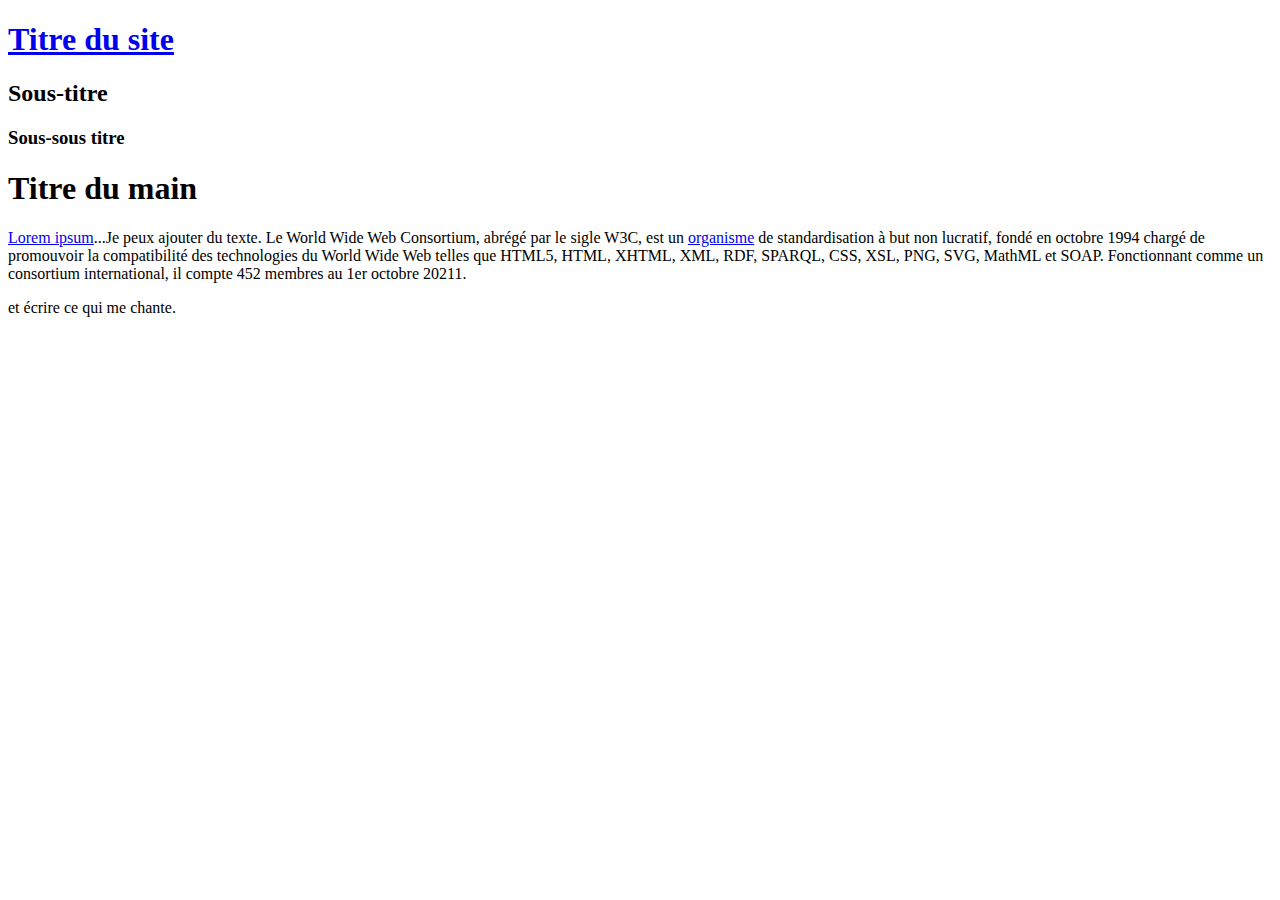
<file: HTML/html-intro/Index.html>
<!DOCTYPE html>
<html lang="fr-fr">
    <head>
        <meta charset="utf-8">
        <title>Test 1</title>
    </head>

    <body>
        <header>
            <h1><a href="Index.html">Titre du site</a>
            </h1>
            <h2>Sous-titre</h2>
            <h3>Sous-sous titre</h3>
        </header>
        <main>
            <h1>Titre du main</h1>
            <p><a href="https://www.ikea.fr">Lorem ipsum</a>...Je peux ajouter du texte.
                Le World Wide Web Consortium, abrégé par le sigle W3C, est un <a href="//www.cnrtl.fr">organisme</a>  de standardisation à but non lucratif, 
                fondé en octobre 1994 chargé de promouvoir la compatibilité des technologies du World Wide Web telles que 
                HTML5, HTML, XHTML, XML, RDF, SPARQL, CSS, XSL, PNG, SVG, MathML et SOAP. Fonctionnant comme un consortium international, il compte 452 membres au 1er octobre 20211.
            </p>
            <p>et écrire ce qui me chante.</p>

        </main>
        <footer>
            

        </footer>

    </body>
</html>
</file>
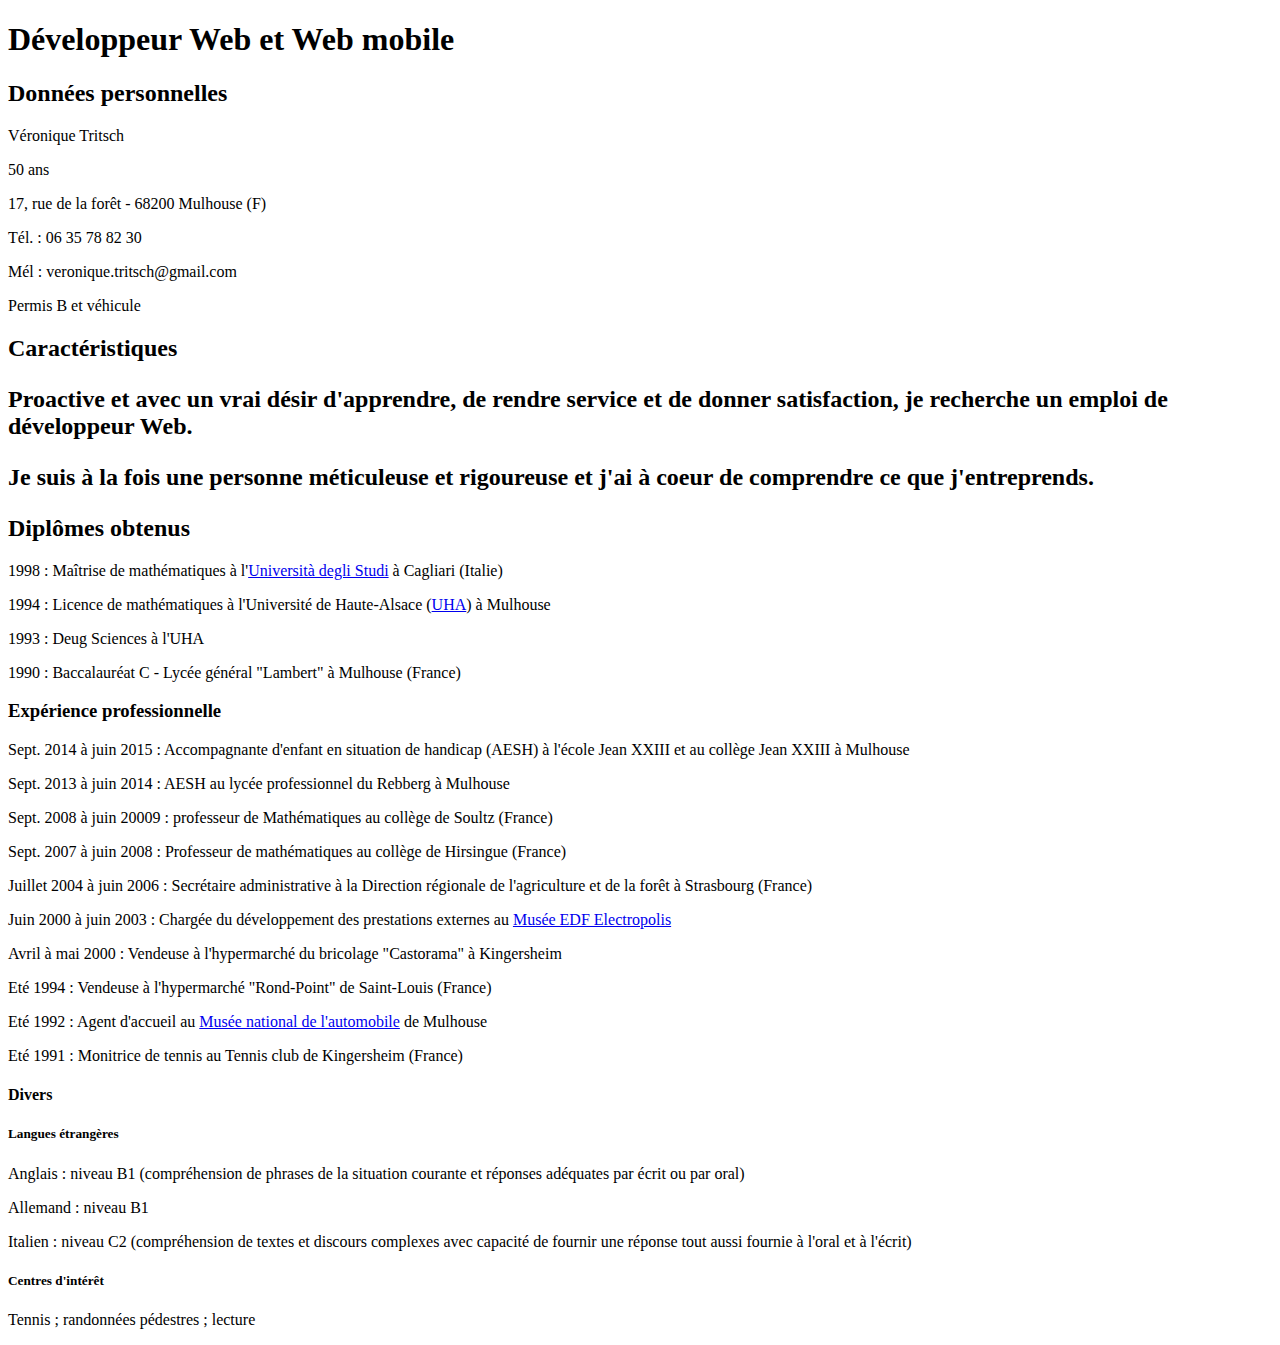
<file: HTML/CV test.html>
<!DOCTYPE html>
<html lang="fr">
<head>
    <meta charset="utf-8">
    <title>CV de VT</title>
</head>
<body>
    <header>
        <h1>Développeur Web et Web mobile</h1>

        <h2>Données personnelles</h2>
        <p>Véronique Tritsch</p>
        <p>50 ans</p>
        <p>17, rue de la forêt - 68200 Mulhouse (F)</p>
        <p>Tél. : 06 35 78 82 30</p> 
        
        <p>Mél : veronique.tritsch@gmail.com</p>
        <p>Permis B et véhicule</p>

        <h2>Caractéristiques<h2>
        <p>Proactive et avec un vrai désir d'apprendre, de rendre service et de donner satisfaction, je recherche un emploi de développeur Web.</p>
        <p>Je suis à la fois une personne méticuleuse et rigoureuse et j'ai à coeur de comprendre ce que j'entreprends.</p>

    </header>
    <main>
        <h2>Diplômes obtenus</h2>        
            
            
        <p>1998 : Maîtrise de mathématiques à l'<a href="https://www.unica.it/unica/">Università degli Studi</a> à Cagliari (Italie)</p>
             <p>1994 : Licence de mathématiques à l'Université de Haute-Alsace (<a href="//www.uha.fr">UHA</a>) à Mulhouse</p>
            <p>1993 : Deug Sciences à l'UHA</p> 
            <p>1990 : Baccalauréat C - Lycée général "Lambert" à Mulhouse (France)
                                                                                    </p>

        <h3>Expérience professionnelle</h3>
        <p>Sept. 2014 à juin 2015 : Accompagnante d'enfant en situation de handicap (AESH) à l'école Jean XXIII et au collège Jean XXIII à Mulhouse</p>
        <p>Sept. 2013 à juin 2014 : AESH au lycée professionnel du Rebberg à Mulhouse</p>
        <p>Sept. 2008 à juin 20009 : professeur de Mathématiques au collège de Soultz (France)</p>
        <p>Sept. 2007 à juin 2008 : Professeur de mathématiques au collège de Hirsingue (France)</p> 
        <p>Juillet 2004 à juin 2006 : Secrétaire administrative à la Direction régionale de l'agriculture et de la forêt à Strasbourg (France)
        </p> 
            <p>Juin 2000 à juin 2003 : Chargée du développement des prestations externes au <a href="https://www.musee-electropolis.fr/">Musée EDF Electropolis</a></p>
            <p>Avril à mai 2000 : Vendeuse à l'hypermarché du bricolage "Castorama" à Kingersheim</p>
            <p> Eté 1994 : Vendeuse à l'hypermarché "Rond-Point" de Saint-Louis (France)</p>
            <p> Eté 1992 : Agent d'accueil au <a href="https://www.citedelautomobile.com/">Musée national de l'automobile</a> de Mulhouse</p>   
            <p> Eté 1991 : Monitrice de tennis au Tennis club de Kingersheim (France)</p>
            
            <h4>Divers</h4>
            <h5>Langues étrangères</h5>
            <p>Anglais : niveau B1 (compréhension de phrases de la situation courante et réponses adéquates par écrit ou par oral)</p>
            <p>Allemand : niveau B1</p>
            <p>Italien : niveau C2 (compréhension de textes et discours complexes avec capacité de fournir une réponse tout aussi fournie à l'oral et à l'écrit)</p>
            
            <h5>Centres d'intérêt</h5>
            <p>Tennis ; randonnées pédestres ; lecture</p>
        </main>

        <footer>

        </footer>
</body>
        
            </html>
</file>
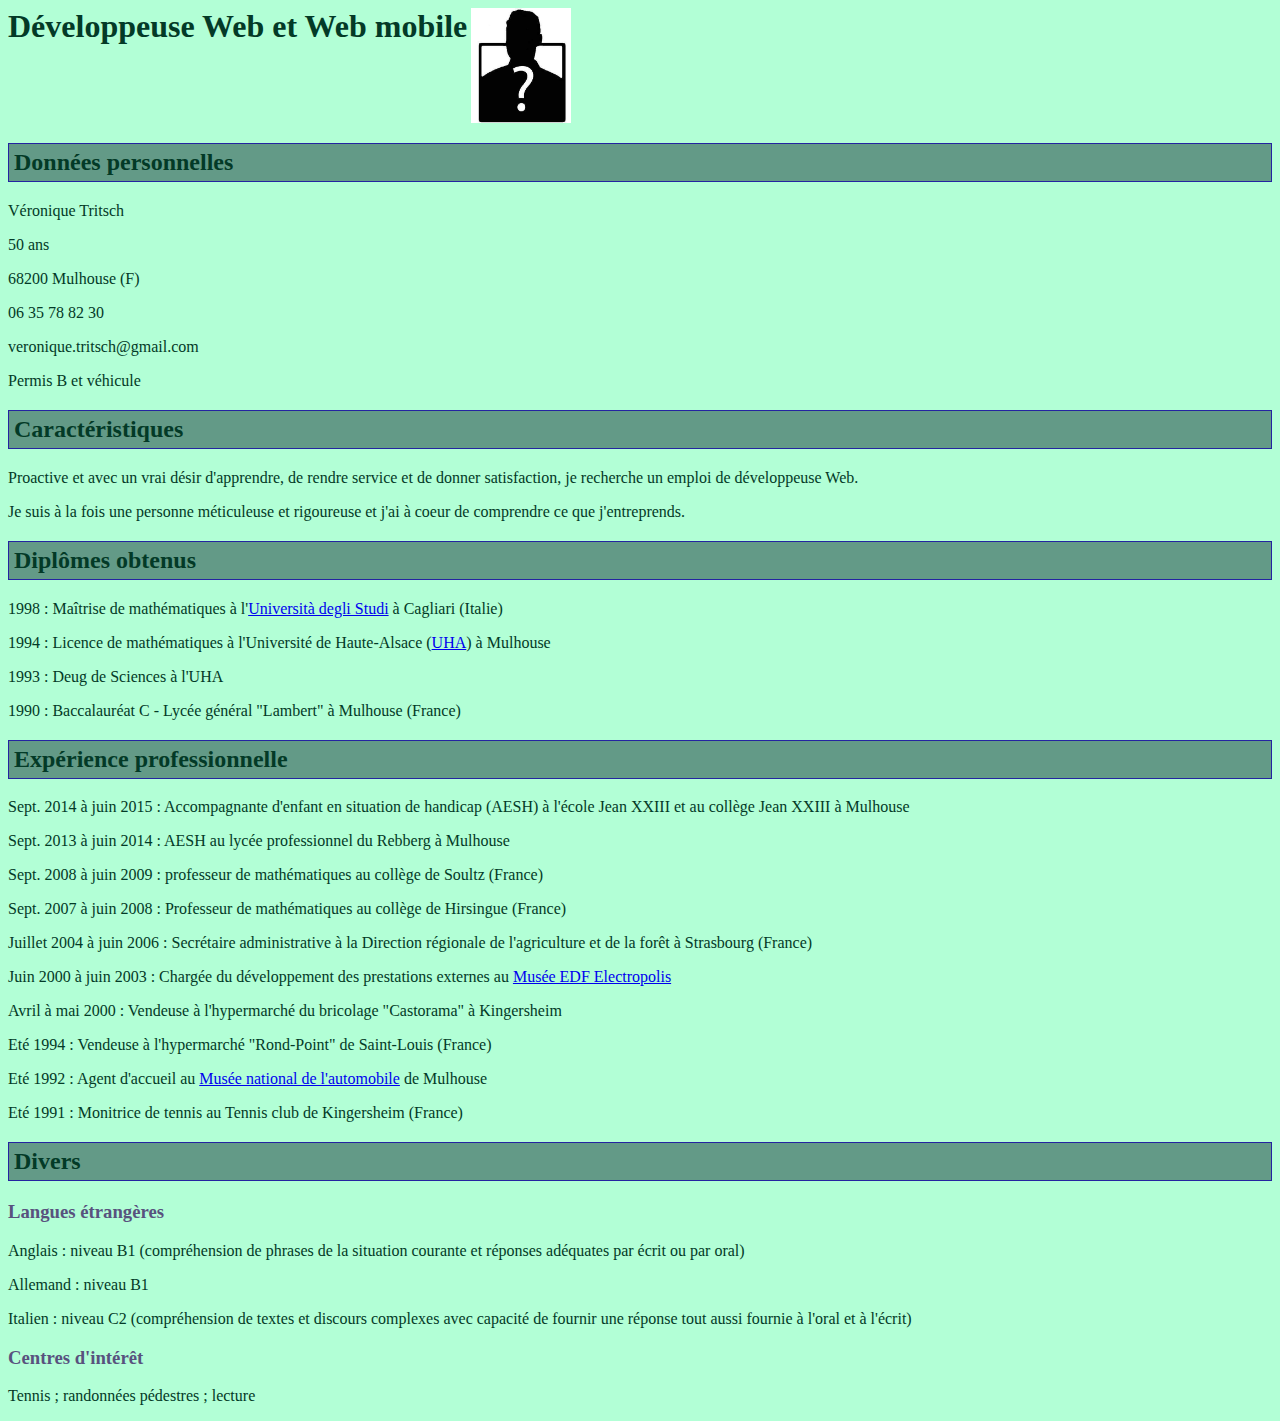
<file: HTML/Docs/CV test.html>
<!DOCTYPE html>
<html lang="fr">
<head>
    <meta charset="utf-8">
    <title>CV de VT</title>
    <link rel="stylesheet" href="cv.css">
</head>
<body>
    <header>
        <h1>Développeuse Web et Web mobile</h1>
        <img src="Ressources/identite.jpg" alt="Photo d'identité">

        <h2>Données personnelles</h2>
        <p>Véronique Tritsch</p>
        <p>50 ans</p>
        <p>68200 Mulhouse (F)</p>
        <p>06 35 78 82 30</p> 
        <p>veronique.tritsch@gmail.com</p>
        <p>Permis B et véhicule</p>

        <h2>Caractéristiques</h2>
        <p>Proactive et avec un vrai désir d'apprendre, de rendre service et de donner satisfaction, je recherche un emploi de développeuse Web.</p>
        <p>Je suis à la fois une personne méticuleuse et rigoureuse et j'ai à coeur de comprendre ce que j'entreprends.</p>

    </header>
    <main>
        <h2>Diplômes obtenus</h2>        
            
            
        <p>1998 : Maîtrise de mathématiques à l'<a href="https://www.unica.it/unica/">Università degli Studi</a> à Cagliari (Italie)</p>
        <p>1994 : Licence de mathématiques à l'Université de Haute-Alsace (<a href="//www.uha.fr">UHA</a>) à Mulhouse</p>
        <p>1993 : Deug de Sciences à l'UHA</p> 
        <p>1990 : Baccalauréat C - Lycée général "Lambert" à Mulhouse (France)
                                                                                    </p>

        <h2>Expérience professionnelle</h2>
        <p>Sept. 2014 à juin 2015 : Accompagnante d'enfant en situation de handicap (AESH) à l'école Jean XXIII et au collège Jean XXIII à Mulhouse</p>
        <p>Sept. 2013 à juin 2014 : AESH au lycée professionnel du Rebberg à Mulhouse</p>
        <p>Sept. 2008 à juin 2009 : professeur de mathématiques au collège de Soultz (France)</p>
        <p>Sept. 2007 à juin 2008 : Professeur de mathématiques au collège de Hirsingue (France)</p> 
        <p>Juillet 2004 à juin 2006 : Secrétaire administrative à la Direction régionale de l'agriculture et de la forêt à Strasbourg (France)
        </p> 

        <p>Juin 2000 à juin 2003 : Chargée du développement des prestations externes au <a href="https://www.musee-electropolis.fr/">Musée EDF Electropolis</a></p>
        <p>Avril à mai 2000 : Vendeuse à l'hypermarché du bricolage "Castorama" à Kingersheim</p>
        <p> Eté 1994 : Vendeuse à l'hypermarché "Rond-Point" de Saint-Louis (France)</p>
        <p> Eté 1992 : Agent d'accueil au <a href="https://www.citedelautomobile.com/">Musée national de l'automobile</a> de Mulhouse</p>   
        <p> Eté 1991 : Monitrice de tennis au Tennis club de Kingersheim (France)</p>
        

        <h2>Divers</h2>
        <h3>Langues étrangères</h3>
        <p>Anglais : niveau B1 (compréhension de phrases de la situation courante et réponses adéquates par écrit ou par oral)</p>
        <p>Allemand : niveau B1</p>
        <p>Italien : niveau C2 (compréhension de textes et discours complexes avec capacité de fournir une réponse tout aussi fournie à l'oral et à l'écrit)</p>
        
       
    </main>
         
    <footer>

        <h3>Centres d'intérêt</h3>
        <p>Tennis ; randonnées pédestres ; lecture</p>


    </footer>
</body>
        
</html>
</file>
<file: HTML/Docs/cv.css>
body{
    background-color: #b2ffd6;
    color: #033A27;
}


h1 {
 display: inline;   
}

img {
    width : 100px;
    vertical-align: top;
}

h2 {
    padding: 5px;
    color : #033A27;
    border: 1px solid rgb(36, 36, 161);
    background-color:#639A87;
}
p {
 /*color:#6153b9;*/
}
h3{
    color:#58527e;
}
</file>
